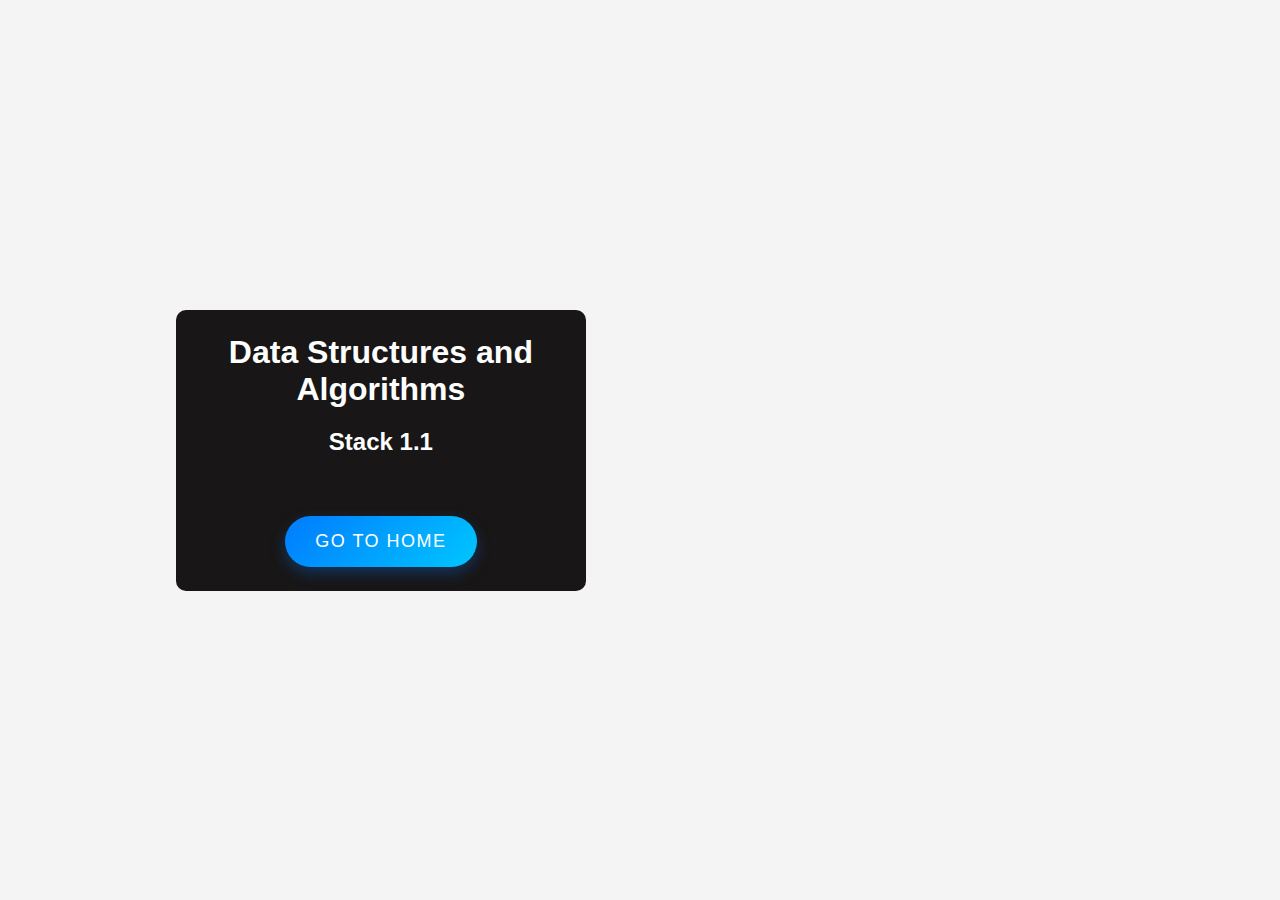
<file: sih-hacka/course.html>
<!DOCTYPE html>
<html lang="en">
<head>
    <meta charset="UTF-8">
    <meta name="viewport" content="width=device-width, initial-scale=1.0">
    <title>Course Progress</title>
    <style>
        * {
            margin: 0;
            padding: 0;
            box-sizing: border-box;
            font-family: 'Gill Sans', 'Gill Sans MT', Calibri, 'Trebuchet MS', sans-serif;
        }

        html, body {
            height: 100%;
            width: 100%;
            background-color: #f4f4f4;
            display: flex;
            justify-content: center;
            align-items: center;
        }

        .parent {
            display: flex;
            justify-content: space-around;
            width: 80%;
            max-width: 1200px;
        }

        .course-update {
            background-color: #181616;
            color: white;
            height: 40%;
            width: 40%;
            margin: 45px;
            border-radius: 10px;
            padding: 24px;
            text-align: center;
        }

        .course-update h1, .course-update h2 {
            margin-bottom: 20px;
        }

        .course-progress {
            display: flex;
            flex-wrap: wrap;
            justify-content: center;
            width: 50%;
        }

        /* Progress Circles */
        .course-progress div {
            height: 100px;
            width: 100px;
            background-color: rgb(0, 193, 129);
            border-radius: 50%;
            display: flex;
            justify-content: center;
            align-items: center;
            color: white;
            margin: 20px;
            font-size: 14px;
            text-align: center;
            opacity: 0;
            transform: scale(0);
            transition: transform 0.6s ease-in-out, opacity 0.6s ease-in-out;
        }

        /* Circle hover effect */
        .course-progress div:hover {
            background-color: rgb(0, 143, 100);
            cursor: pointer;
            transform: scale(1.1);
            transition: transform 0.3s ease;
        }

        /* Animations for circles */
        #ch1 {
            animation: slideIn 0.6s ease-in-out forwards 0.2s;
        }

        #ch2 {
            animation: slideIn 0.6s ease-in-out forwards 0.4s;
        }

        #ch3 {
            animation: slideIn 0.6s ease-in-out forwards 0.6s;
        }

        #ch4 {
            animation: slideIn 0.6s ease-in-out forwards 0.8s;
        }

        #ch5 {
            animation: slideIn 0.6s ease-in-out forwards 1s;
        }

        #ch6 {
            animation: slideIn 0.6s ease-in-out forwards 1.2s;
        }

        /* Keyframes for sliding in the progress circles */
        @keyframes slideIn {
            0% {
                opacity: 0;
                transform: scale(0);
            }
            100% {
                opacity: 1;
                transform: scale(1);
            }
        }

        /* Improved Redirect Button */
        #btn {
            margin-top: 40px;
            padding: 15px 30px;
            font-size: 18px;
            color: white;
            background: linear-gradient(135deg, #007bff, #00c6ff);
            border: none;
            border-radius: 50px;
            cursor: pointer;
            box-shadow: 0 6px 15px rgba(0, 123, 255, 0.3);
            transition: background-color 0.4s ease, transform 0.3s ease, box-shadow 0.3s ease;
            text-transform: uppercase;
            letter-spacing: 1.5px;
        }

        /* Button Hover Effects */
        #btn:hover {
            background: linear-gradient(135deg, #0056b3, #0091e6);
            transform: translateY(-4px) scale(1.05);
            box-shadow: 0 8px 20px rgba(0, 91, 179, 0.4);
        }

        #btn:active {
            transform: translateY(2px);
            box-shadow: 0 4px 10px rgba(0, 123, 255, 0.2);
        }

    </style>
</head>
<body>
    <!-- Parent container -->
    <div class="parent">
        <!-- Course Update Section -->
        <div class="course-update">
            <h1>Data Structures and Algorithms</h1>
            <h2>Stack 1.1</h2>
            <button id="btn">Go to Home</button>
        </div>

        <!-- Course Progress Section -->
        <div class="course-progress">
            <div id="ch1">Basics of Stack 1.1</div>
            <div id="ch2">Intermediate Stack 1.2</div>
            <div id="ch3">Advanced Stack 1.3</div>
            <div id="ch4">Applications 1.4</div>
            <div id="ch5">Performance 1.5</div>
            <div id="ch6">Final Review 1.6</div>
        </div>
    </div>

    <script>
        function redirectToHome() {
            window.location.href = "index.html"; // Redirect to index.html
        }
        document.getElementById("btn").onclick = function(){
                redirectToHome()
        };
    </script>
    <script src="script.js"></script>
</body>
</html>
</file>
